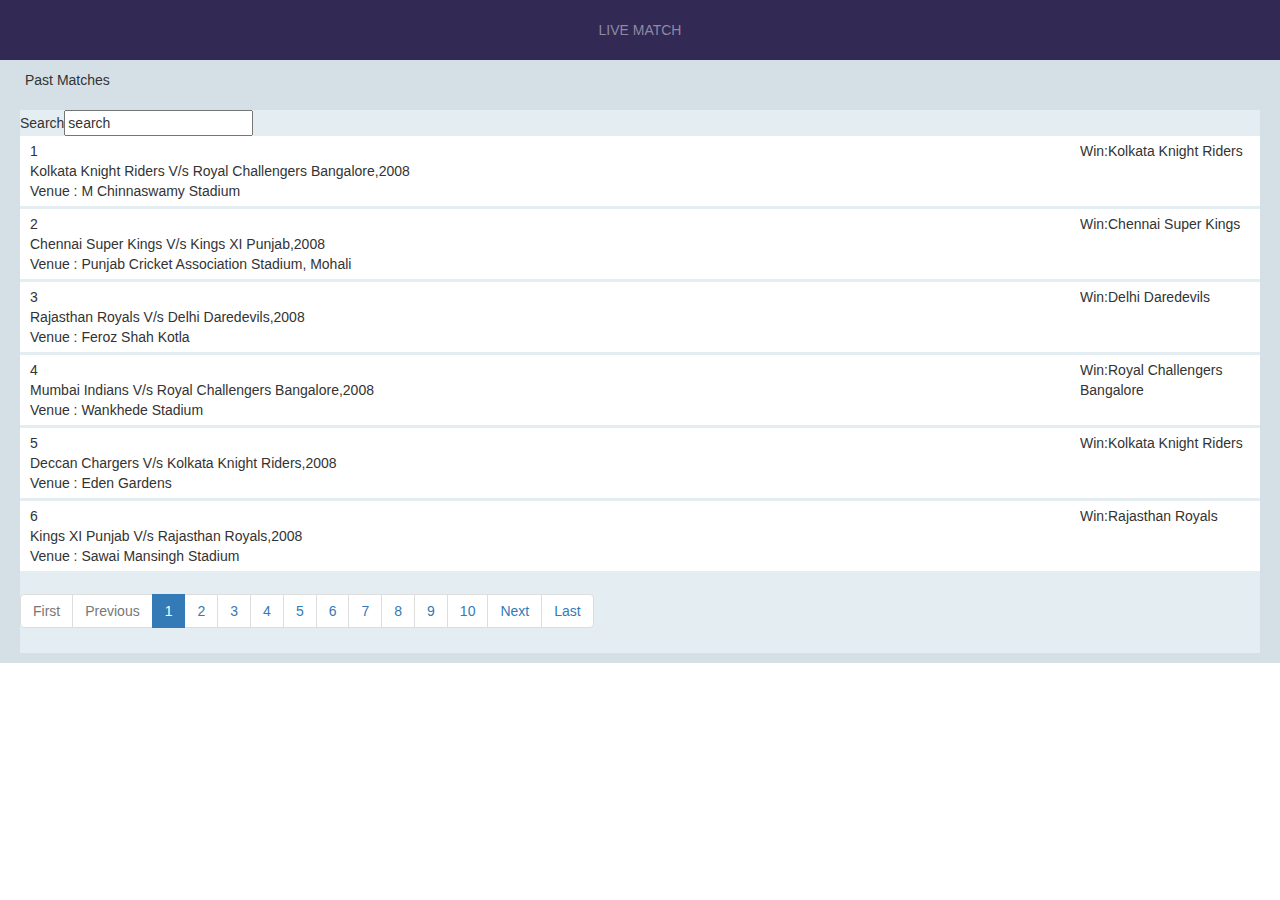
<file: index.html>
<!DOCTYPE html>
<html lang="en">
  <head>

    <meta charset="utf-8">
    <meta name="viewport" content="initial-scale=1, maximum-scale=1, user-scalable=no, width=device-width">

    <title>IPL</title>


     <!-- BootStrap CSS -->
     <link href="css/bootstrap.min.css" rel="stylesheet">
	 <link href="css/ipl_proj.css" rel="stylesheet">
 
	  


  </head>
  <body ng-app="iplApp" ng-controller="IplController">
	  <div ui-view></div>
	  
	  <!-- Add AngularJs Library -->	  
   	  <script src="libs/angular.min.js"></script>
	  <!-- Adding UI-Bootstrap -->	
      <script src="libs/ui-bootstrap-tpls-0.12.1.min.js"></script>
	  <!-- Adding UI-Router -->	
	  <script src="libs/angular-ui-router.js"></script>
	  <!-- Adding PapaParse Library to convert csv to JSON -->	
	  <script src="libs/papaparse.js"></script>
      <script src="libs/angular-papa-promise.js"></script>
	  <script src="app.js"></script> 
	  <script src="services/dataServices.js"></script>
	  <script src="controllers/MatchListController.js"></script>
	  <script src="controllers/MatchDetailsController.js"></script>
	  <script src="controllers/MatchDetailsTeam1Controller.js"></script>
	  <script src="controllers/MatchDetailsTeam2Controller.js"></script>
  </body>
</html>
</file>
<file: css/ipl_proj.css>
.ipl-liveMatch-section {
		background-color:#322955;
		padding:20px 1px;
		text-align:center;	
	}

	.ipl-liveMatch-header {
		color:#8E8AA2;
	}

	.ipl-pastMatch-section {
		background-color:#D4E0E6;
		padding:10px 20px;
	}


	.ipl-pastMatch-header {
		margin-left:5px;
	}

	.ipl-textAlign-left {
		text-align:left;
	}

	.ipl-paddingLeft-30{
		   padding-left: 30px;
	}
	
	.ipl-pastMatch-content {
		list-style-type:none;
		background-color:white;
		padding:5px 0px;
		margin-bottom:3px;
		 cursor: pointer;
		padding-left:10px;
	}
	
	.ipl-pastMatch-body {
		background-color:#E3EDF2;
		margin-top:20px;
	}

	.ipl-matchDetails-section {
		background-color:#322955;
                padding:20px 1px;
                text-align:center;
                color:#8E8AA2	
	}

	.ipl-text-align-center {
		text-align:center;
	}

	.ipl-overDetails-section {
		background-color:#D4E0E6;
		padding:10px 20px;	
	}

	.ipl-matchDetails-teamInnings {
		background-color:#E3EDF2;
		padding:10px 10px;	
	}

	.ipl-eachBowl-content {
		list-style-type:none;
		background-color:white;
		padding:5px 0px;
		margin-bottom:3px;
		 cursor: pointer;	
	}
</file>
